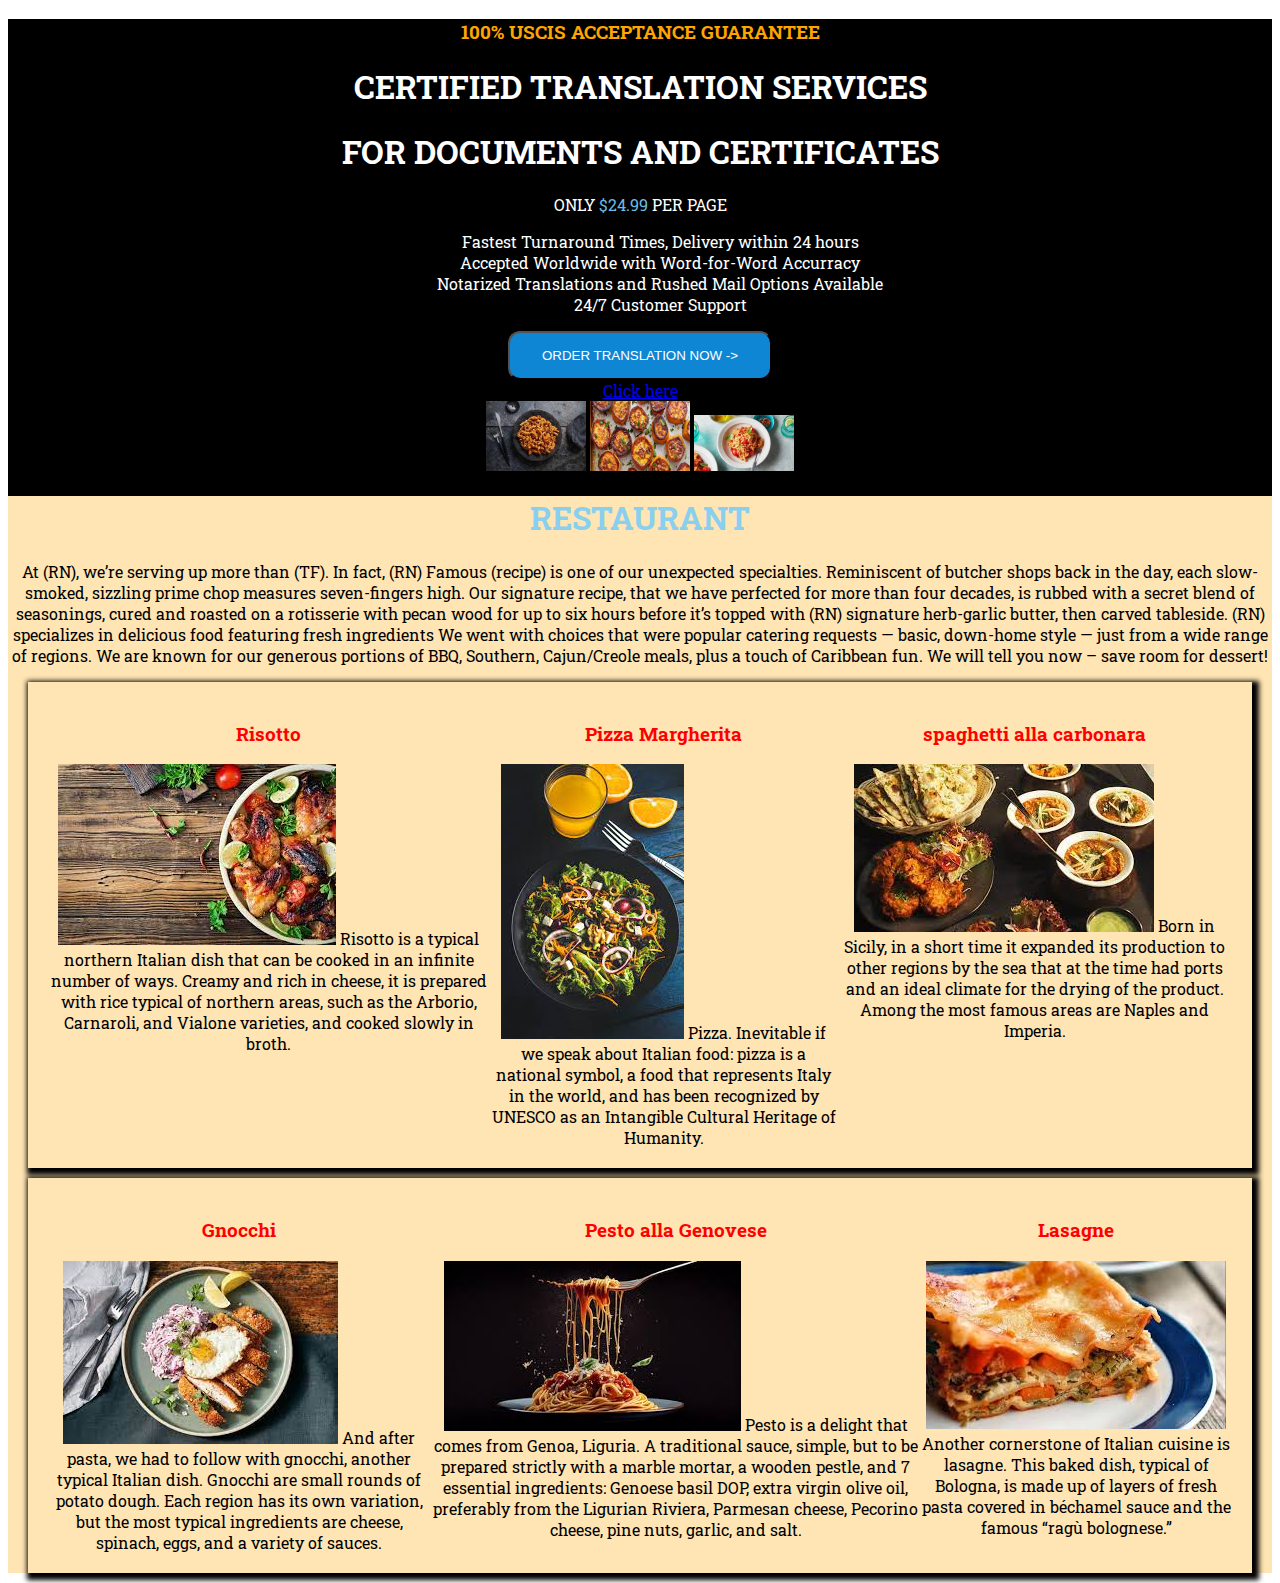
<file: Week_3/Day 17/index.html>
<!doctype html>
<html>
<head>
<title>Website</title>
<meta name="viewport" content="width=device-width,initial-space=1.0"/>
<link href="https://fonts.googleapis.com/css2?family=Noto+Serif+Hebrew:wght@100;200;300&family=Roboto+Slab:wght@700;800&display=swap" rel="stylesheet">
<link rel="stylesheet" href="master.css"/>
</head>
<body> 
<div class="common">
<div class="header">    
<h3>100% USCIS ACCEPTANCE GUARANTEE</h3>
<h1>CERTIFIED TRANSLATION SERVICES</h1>
<h1>FOR DOCUMENTS AND CERTIFICATES</h1>
</div>
<div class="raj">
ONLY<span> $24.99 </span>PER PAGE
<div class="hi">
<ul>
<li>Fastest Turnaround Times, Delivery within 24 hours</li>
<li>Accepted Worldwide with Word-for-Word Accurracy</li>
<li>Notarized Translations and Rushed Mail Options Available</li>
<li>24/7 Customer Support</li>
</ul>
</div>
<div class="order">
<button>ORDER TRANSLATION NOW -></button>
</div>
<div class="tg">
<a href="https://www.w3schools.com/python/">Click here</a>
</div>
<div class="hello">
<img src="Images/1.jpeg" width="100px" height="70px">
<img src="Images/2.jpeg" width="100px" height="70px">
<img src="Images/3.jpeg" width="100px">
</div>
</div>
<div class="hd1">
<h1> RESTAURANT</h1>
<p>At (RN), we’re serving up more than (TF). In fact, (RN) Famous (recipe) is one of our unexpected specialties. Reminiscent of butcher shops back in the day, each slow-smoked, sizzling prime chop measures seven-fingers high. Our signature recipe, that we have perfected for more than four decades, is rubbed with a secret blend of seasonings, cured and roasted on a rotisserie with pecan wood for up to six hours before it’s topped with (RN) signature herb-garlic butter, then carved tableside.
(RN) specializes in delicious food featuring fresh ingredients  We went with choices that were popular catering requests — basic, down-home style — just from a wide range of regions. We are known for our generous portions of BBQ, Southern, Cajun/Creole meals, plus a touch of Caribbean fun. We will tell you now – save room for dessert! </p>
<div class="hd2">
<div class="h1">
<h3>Risotto</h3>
<img src="Images/01.jpeg">
Risotto is a typical northern Italian dish that can be cooked in an infinite number of ways. Creamy and rich in cheese, it is prepared with rice typical of northern areas, such as the Arborio, Carnaroli, and Vialone varieties, and cooked slowly in broth.
</div>
<div class="h1">
<h3>Pizza Margherita</h3>
<img src="Images/02.jpeg">
Pizza. Inevitable if we speak about Italian food: pizza is a national symbol, a food that represents Italy in the world, and has been recognized by UNESCO as an Intangible Cultural Heritage of Humanity.
</div>
<div class="h1">
<h3>spaghetti alla carbonara</h3>
<img src="Images/03.jpeg">
 Born in Sicily, in a short time it expanded its production to other regions by the sea that at the time had ports and an ideal climate for the drying of the product. Among the most famous areas are Naples and Imperia.
</div>
</div>
<div class="hd3">
<div class="h2">
<h3>Gnocchi</h3>
<img src="Images/04.jpeg">
And after pasta, we had to follow with gnocchi, another typical Italian dish. Gnocchi are small rounds of potato dough. Each region has its own variation, but the most typical ingredients are cheese, spinach, eggs, and a variety of sauces.
</div>
<div class="h2">
<h3>Pesto alla Genovese</h3>
<img src="Images/05.jpeg">
Pesto is a delight that comes from Genoa, Liguria. A traditional sauce, simple, but to be prepared strictly with a marble mortar, a wooden pestle, and 7 essential ingredients: Genoese basil DOP, extra virgin olive oil, preferably from the Ligurian Riviera, Parmesan cheese, Pecorino cheese, pine nuts, garlic, and salt.
</div>
<div class="h2">
<h3>Lasagne</h3>
<img src="Images/06.jpeg">
Another cornerstone of Italian cuisine is lasagne. This baked dish, typical of Bologna, is made up of layers of fresh pasta covered in béchamel sauce and the famous “ragù bolognese.”
</div>
</div>
</div>
</body>
</html>
</file>
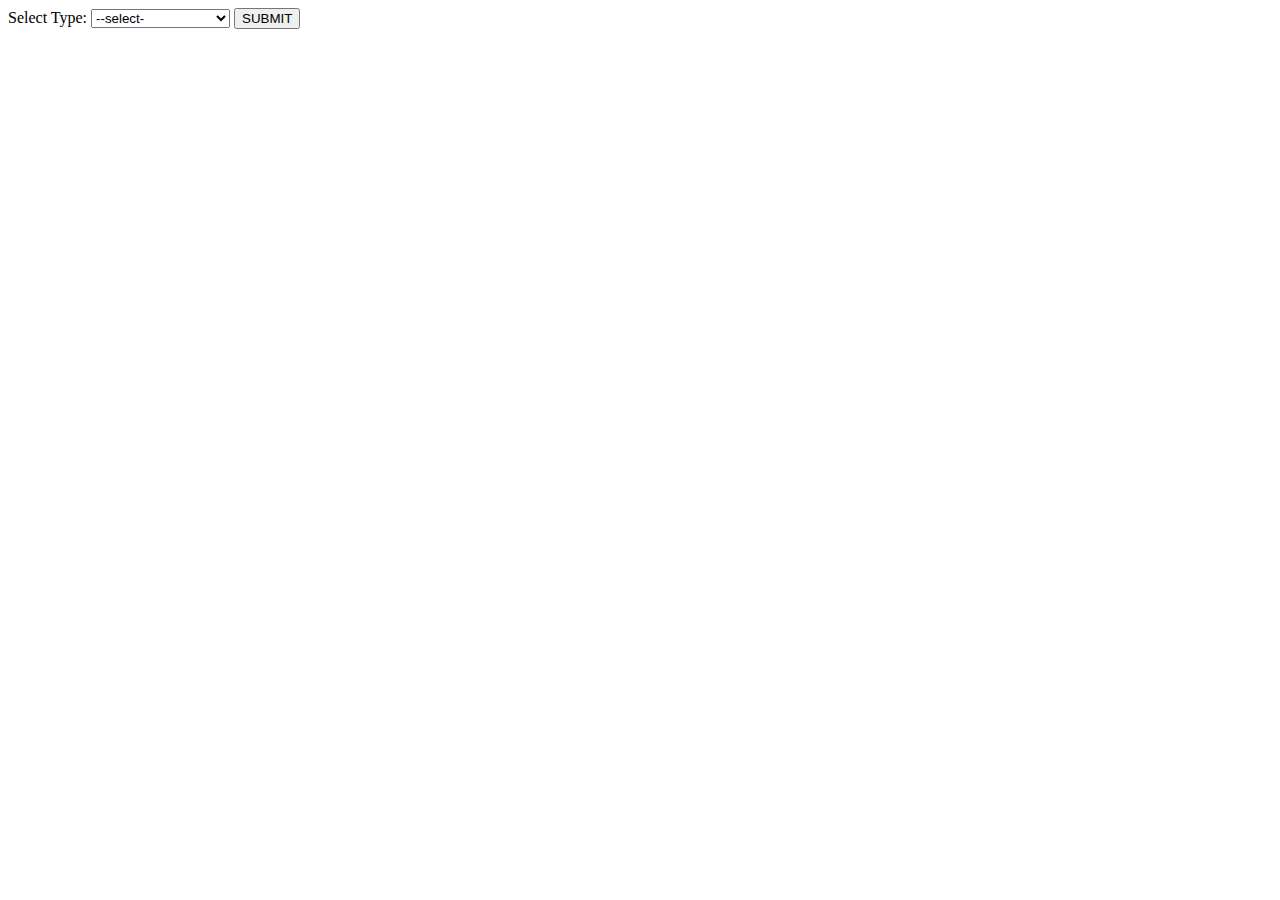
<file: Week_13/Day 86/DynamicForm.html>
<!DOCTYPE html>
<html lang="en">

<head>
    <meta charset="UTF-8">
    <meta name="viewport" content="width=device-width, initial-scale=1.0">
    <title>Document</title>
</head>

<body>
    <label>Select Type:</label>
    <select id="type" onchange="changevalues()">
        <option>--select-</option>
        <option value="Acessories">Acessories</option>
        <option value="Jewellery">Jewellery</option>
        <option value="Beauty & Grooming">Beauty & Grooming</option>
        <option value="Footwear">Footwear</option>
    </select>
    <button id="but" onclick="onsub()">SUBMIT</button>

    <script>
        function changevalues() {
            var first = document.getElementById("type");

            if (first.value == "Acessories") {
                var br = document.createElement("br");
                var select = document.createElement("select");

                select.setAttribute("id", "acessory");
                select.innerHTML = "<option>--select--</option>";
                select.innerHTML += "<option>Luggages</option>";
                select.innerHTML += "<option>Smart watch</option>";
                select.innerHTML += "<option>Handbags</option>";
                select.innerHTML += "<option>Hearables</option>";

                document.body.append(br);
                document.body.append(select);
                document.getElementById("Jewellery").style.display = "none";
                document.getElementById("Beauty & Grooming").style.display = "none";
                document.getElementById("Footwear").style.display = "none";

            }
            if (first.value == "Jewellery") {
                var br = document.createElement("br");
                var select = document.createElement("select");

                select.setAttribute("id", "Jewellery");
                select.innerHTML = "<option>--select--</option>";
                select.innerHTML += "<option>Fine Jewellery</option>";
                select.innerHTML += "<option>Ethnic Jewellery</option>";
                select.innerHTML += "<option>Western Jewellery</option>";
                select.innerHTML += "<option>Hair accesories</option>";

                document.body.append(br);
                document.body.append(select);
                document.getElementById("Acessories").style.display = "none";
                document.getElementById("Beauty & Grooming").style.display = "none";
                document.getElementById("Footwear").style.display = "none";

            }

            if (first.value == "Beauty & Grooming") {
                var br = document.createElement("br");
                var select = document.createElement("select");

                select.setAttribute("id", "Beauty & Grooming");
                select.innerHTML = "<option>--select--</option>";
                select.innerHTML += "<option>Makeup</option>";
                select.innerHTML += "<option>Fragnaces</option>";
                select.innerHTML += "<option>Premium beauty</option>";
                select.innerHTML += "<option>Bath & Bodycare</option>";

                document.body.append(br);
                document.body.append(select);
                document.getElementById("Jewellery").style.display = "none";
                document.getElementById("Acessories").style.display = "none";
                document.getElementById("Footwear").style.display = "none";

            }

            if (first.value == "Footwear") {
                var br = document.createElement("br");
                var select = document.createElement("select");

                select.setAttribute("id", "Footwear");
                select.innerHTML = "<option>--select--</option>";
                select.innerHTML += "<option>Heels Store</option>";
                select.innerHTML += "<option>Women flat & Casual Shoes</option>";
                select.innerHTML += "<option>Men Sports Shoes</option>";
                select.innerHTML += "<option>Sneakers<option>";

                document.body.append(br);
                document.body.append(select);
                document.getElementById("Jewellery").style.display = "none";
                document.getElementById("Beauty & Grooming").style.display = "none";
                document.getElementById("Acessories").style.display = "none";

            }
        }
        function onsub() {
            alert("Dear Customer,Thank you for choosing us! We appreciate your recent purchase and trust in our products/services. Your support means a lot to us. If you have any questions or feedback, feel free to reach out. We look forward to serving you again soon.");
        }
    </script>
</body>

</html>
</file>
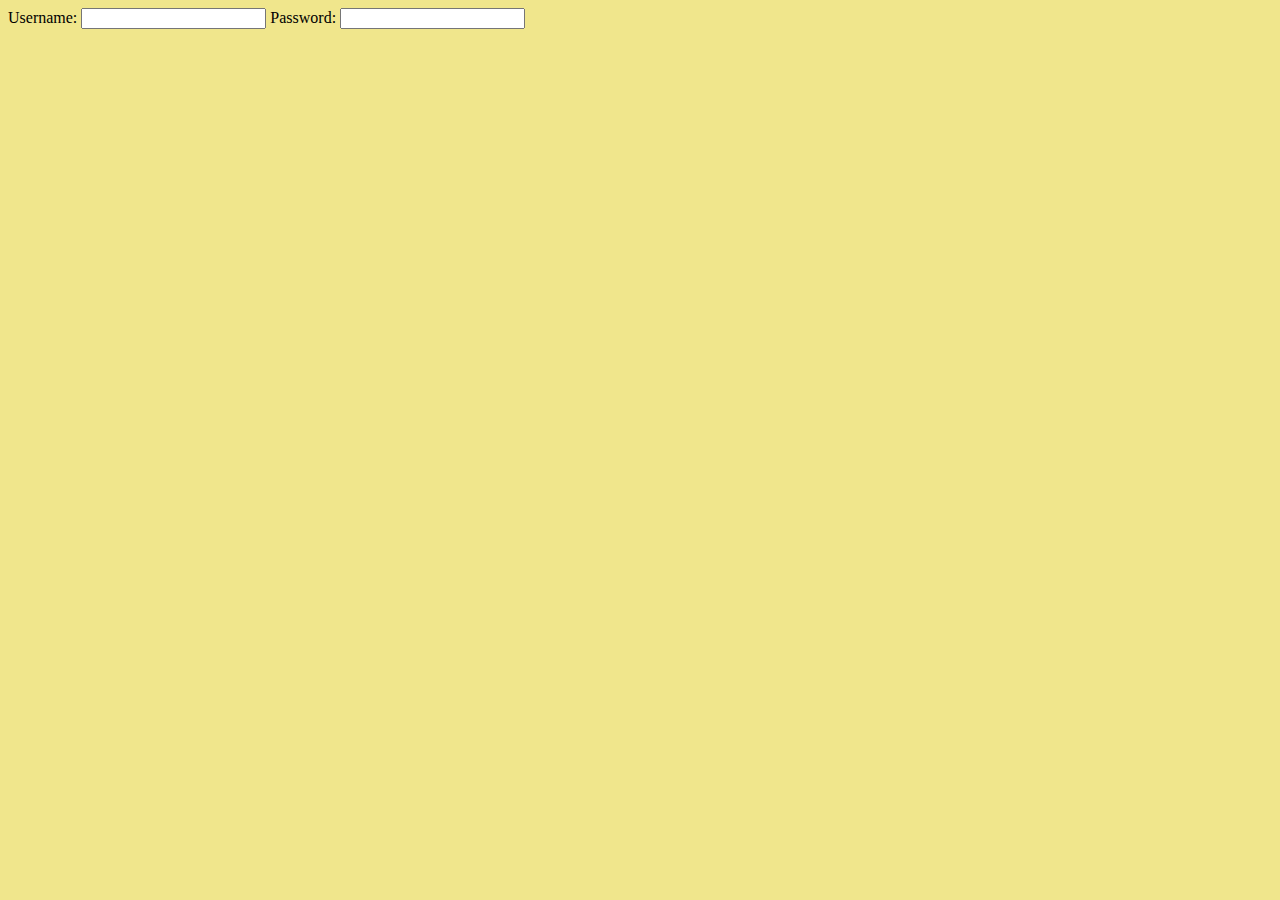
<file: Week_13/Day 87/DynamicButton.html>
<!DOCTYPE html>
<html lang="en">

<head>
    <meta charset="UTF-8">
    <meta name="viewport" content="width=device-width, initial-scale=1.0">
    <title>Dynamic Button</title>
    <style>
        body{
            background-color: khaki;
        }
    </style>

</head>

<body>

    <form>
        <label>Username:</label>
        <input type="text" id="input">
        <label>Password:</label>
        <input type="text" id="password" onkeyup="buttonCreate()">
        <div id="buttonContainer"></div>
    </form>
    
    <script>
        function buttonCreate() {
            var buttonContainer = document.getElementById("buttonContainer");
            buttonContainer.innerHTML = ""; 
            var button = document.createElement("button");
            button.innerHTML = "Submit";
            buttonContainer.appendChild(button);
        }
    </script>
</body>

</html>
</file>
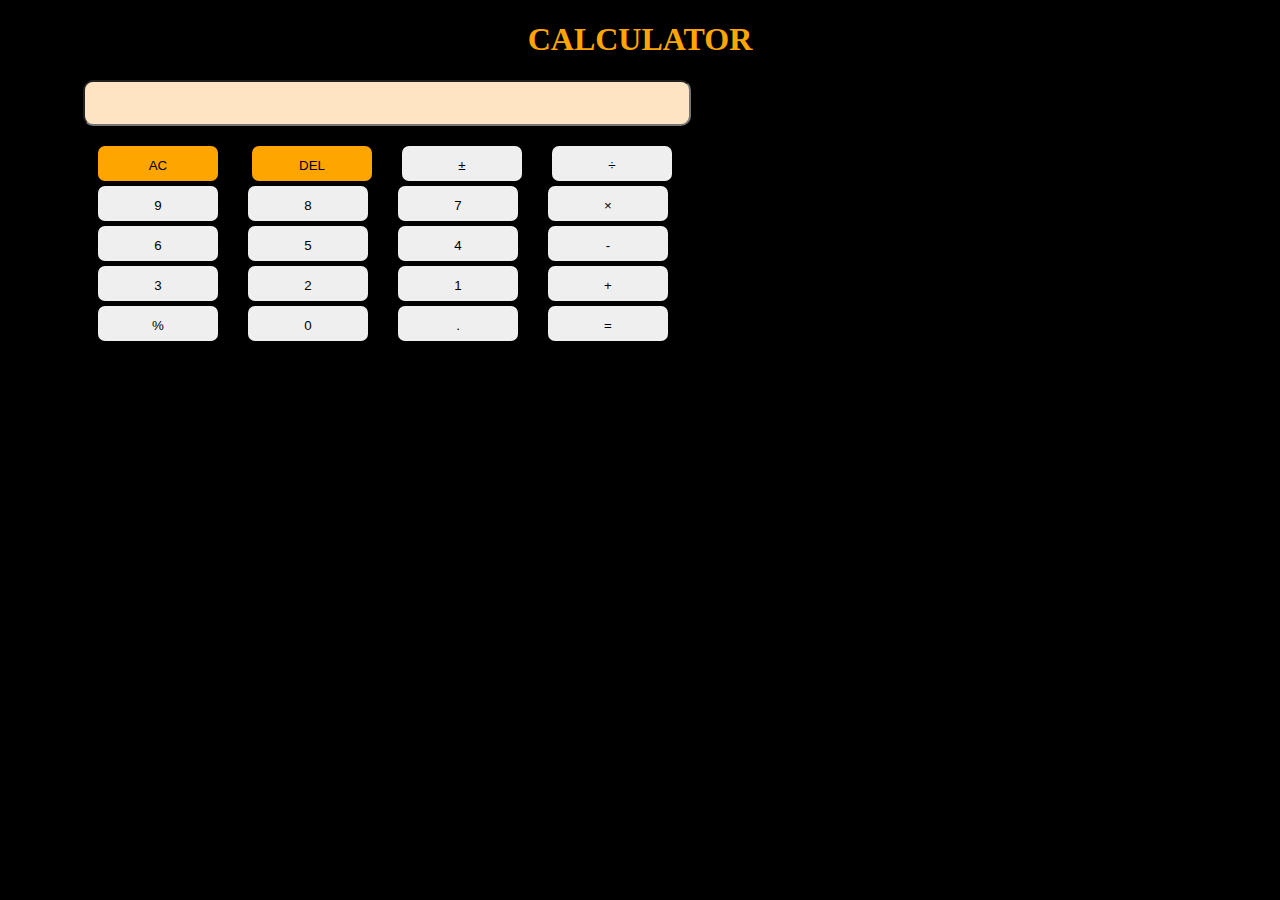
<file: Week_13/Day 88/Calculator.html>
<!DOCTYPE html>
<html lang="en">
  <head>
    <meta charset="UTF-8" />
    <meta name="viewport" content="width=device-width, initial-scale=1.0" />
    <title>Document</title>
    <style>
      body {
        background-color: black;
      }
      .title {
        color: orange;
        font-family: "Righteous", cursive;
        text-align: center;
        margin-top: 0;
      }
      .special button {
        background-color: orange;
      }
      button {
        border: 0;
        border-radius: 7px;
        padding: 12px;
        margin-right: 30px;
        width: 120px;
        margin-top: 5px;
        height: 35px;
      }
      .row {
        display: flex;
      }
      .calciinput input {
        width: 600px;
        height: 40px;
        border-radius: 10px;
        margin-left: 75px;
        background-color: bisque;
        color: orange;
        font-weight: bolder;
        font-size: larger;
        text-align: right;
      }
      .calcibody {
        margin-top: 15px;
        margin-left: 90px;
      }
    </style>
  </head>
  <body>
    <div class="container">
      <div class="title">
        <h1>CALCULATOR</h1>
      </div>
      <div class="calcihead">
        <div class="calciinput">
          <input type="text" id="entervalues" />
        </div>
      </div>
      <div class="calcibody">
        <div class="row">
          <div class="special">
            <button onclick="clearvalues()">AC</button>
            <button onclick="deletevalues()">DEL</button>
          </div>
          <button onclick="entervalues('+')">±</button>
          <button onclick="entervalues('/')">÷</button>
        </div>
        <div class="row">
          <button onclick="entervalues(9)">9</button>
          <button onclick="entervalues(8)">8</button>
          <button onclick="entervalues(7)">7</button>
          <button onclick="entervalues('*')">×</button>
        </div>
        <div class="row">
          <button onclick="entervalues(6)">6</button>
          <button onclick="entervalues(5)">5</button>
          <button onclick="entervalues(4)">4</button>
          <button onclick="entervalues('-')">-</button>
        </div>
        <div class="row">
          <button onclick="entervalues(3)">3</button>
          <button onclick="entervalues(2)">2</button>
          <button onclick="entervalues(1)">1</button>
          <button onclick="entervalues('+')">+</button>
        </div>
        <div class="row">
          <button onclick="entervalues('%')">%</button>
          <button onclick="entervalues(0)">0</button>
          <button onclick="entervalues('.')">.</button>
          <button onclick="getoutput()">=</button>
        </div>
      </div>
    </div>
    <script>
      function entervalues(x) {
        document.getElementById("entervalues").value += x;
      }
      function getoutput() {
        var input = document.getElementById("entervalues").value;
        document.getElementById("entervalues").value = eval(input);
      }
      function clearvalues() {
        document.getElementById("entervalues").value = "";
      }
      function deletevalues() {
        var input = new String(document.getElementById("entervalues").value);
        document.getElementById("entervalues").value = input.slice(0, -1);
      }
    </script>
  </body>
</html>
</file>
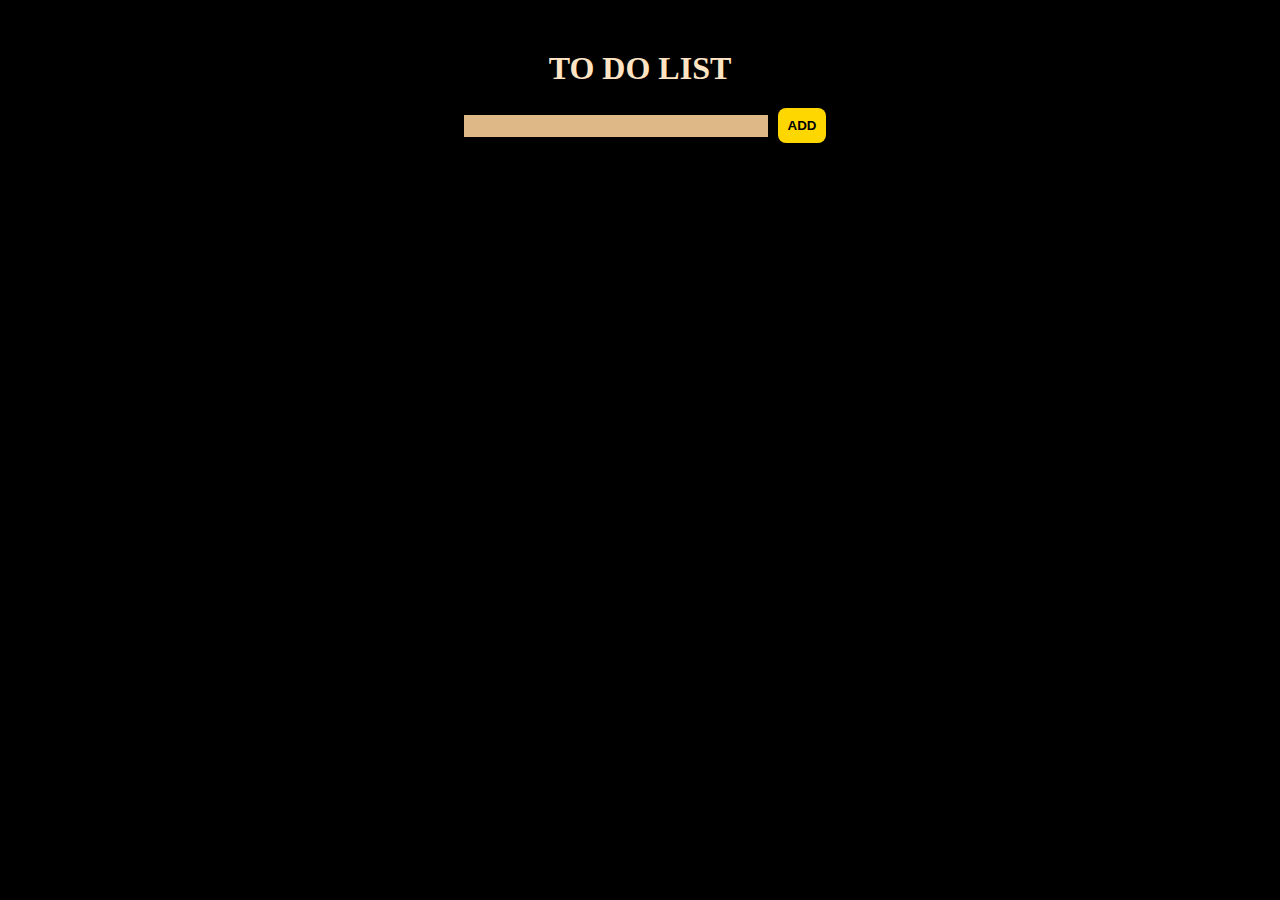
<file: Week_13/Day 89/TodoList.html>
<!DOCTYPE html>
<html lang="en">

<head>
  <meta charset="UTF-8">
  <meta name="viewport" content="width=device-width, initial-scale=1.0">
  <title>Document</title>
  <style>
    body {
      background-color: black;
      color: bisque;
      text-align: center;
    }

    h1 {
      margin-top: 50px; 
    }

    .container {
      display: flex;
      justify-content: center;
      align-items: center; 
      margin-top: 20px; 
    }

    #inputField {
      width: 300px;
      height: 20px;
      border: 1px;
      font-size: 16px; 
      background-color: burlywood;
      color: white;
      margin-left: 10px; 
      font-family: 'Times New Roman', Times, serif;
    }

    button {
      background-color: gold;
      color: black;
      border: 0;
      border-radius: 8px;
      padding: 10px; 
      font-weight: bold;
      margin-left: 10px;
    }

    #toDocontainer {
      margin-top: 20px; 
    }
  </style>
</head>

<body>
  <h1>TO DO LIST</h1>
  <div class="container">
    <input id="inputField" type="text">
    <button id="addition">ADD</button>
  </div>
  <div class="to-dos" id="toDocontainer"></div>
  <script src="main.js"></script>
</body>

</html>
</file>
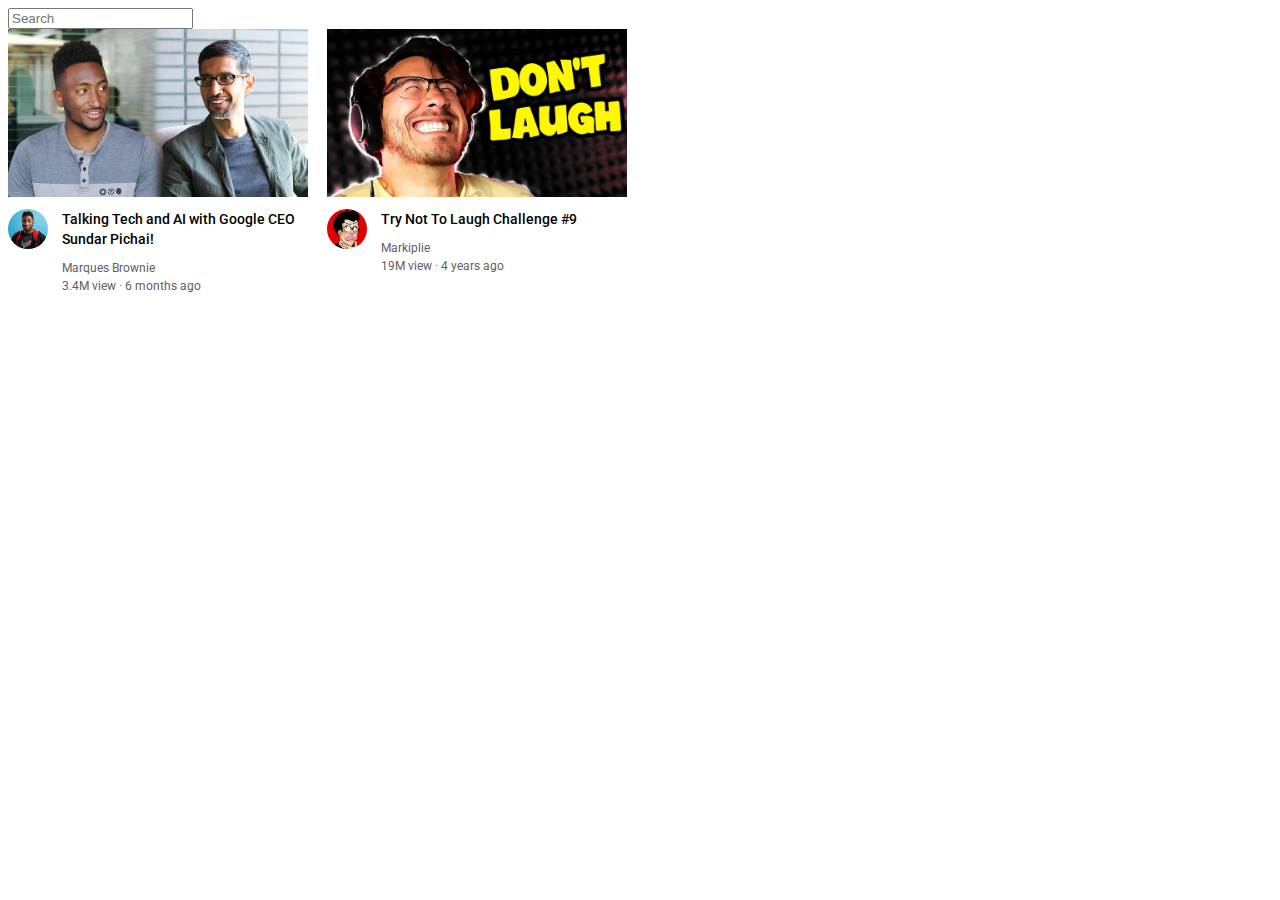
<file: Week_7/Day 49/youtube.html>
<!DOCTYPE html>
<html>
  <head>
    <title>Youtube.com</title>
    <link rel="preconnect" href="https://fonts.googleapis.com">
    <link rel="preconnect" href="https://fonts.gstatic.com" crossorigin>
    <link href="https://fonts.googleapis.com/css2?family=Roboto:ital,wght@0,100;0,300;0,400;0,500;0,700;0,900;1,100;1,300;1,400;1,500;1,700;1,900&display=swap" rel="stylesheet">
    <style>
      p{
        font-family: Roboto, Arial;
        margin-top:0;
        margin-bottom:0;
      }
      .thumbnail{
        width: 300px;
        display: block;
      }
      .search-bar{
        display: block;
      }
      .video-title{
        margin-top:0;
        font-size:14px;
        font-weight: 500;
        line-height: 20px;
        margin-bottom:12px;
      }
      .video-preview{
        width:300px;
        display:inline-block;
        vertical-align: top;
        margin-right: 15px;
      }
      .channel-picture{
        display:inline-block;
        width:50px;
        vertical-align: top;
      }
      .video-author,
      .video-stats{
        font-size:12px;
        color:rgb(96,96,96);
      }
      .video-author{
        margin-bottom:4px;
      }
      .video-info{
        display:inline-block;
        width:245px;
      }
      .profile-picture{
        width:40px;
        border-radius:50px;
       
      }
      .thumbnail-row{
        margin-bottom:12px;
      }
    </style>
  </head>
  <body>
    
    <input class="search-bar" type="text" placeholder="Search">
    <div class="video-preview">
      <div class="thumbnail-row">
        <img class="thumbnail" src="./Images/thumbnail-1.webp">
      </div>
      <div>
        <div class="channel-picture">
          <img class="profile-picture" src="Images/channel-1.jpeg"></div>
        <div class="video-info">
          <p class="video-title">Talking Tech and AI with Google CEO Sundar Pichai!</p>
          <p class="video-author">Marques Brownie</p>
          <p class="video-stats">3.4M view &#183; 6 months ago </p>
        </div>     
      </div>
    </div>
   
    <div class="video-preview">
      <div class="thumbnail-row">
        <img class="thumbnail" src="./Images/thumbnail-2.webp">
      </div>
      <div>
        <div class="channel-picture">
          <img class="profile-picture" src="Images/channel-2.jpeg"></div>
        <div class="video-info">
          <p class="video-title">Try Not To Laugh Challenge #9</p>
          <p class="video-author">Markiplie</p>
          <p class="video-stats">19M view &#183; 4 years ago </p>
        </div>     
      </div>
    </div>
   
  </body>
</html>
</file>
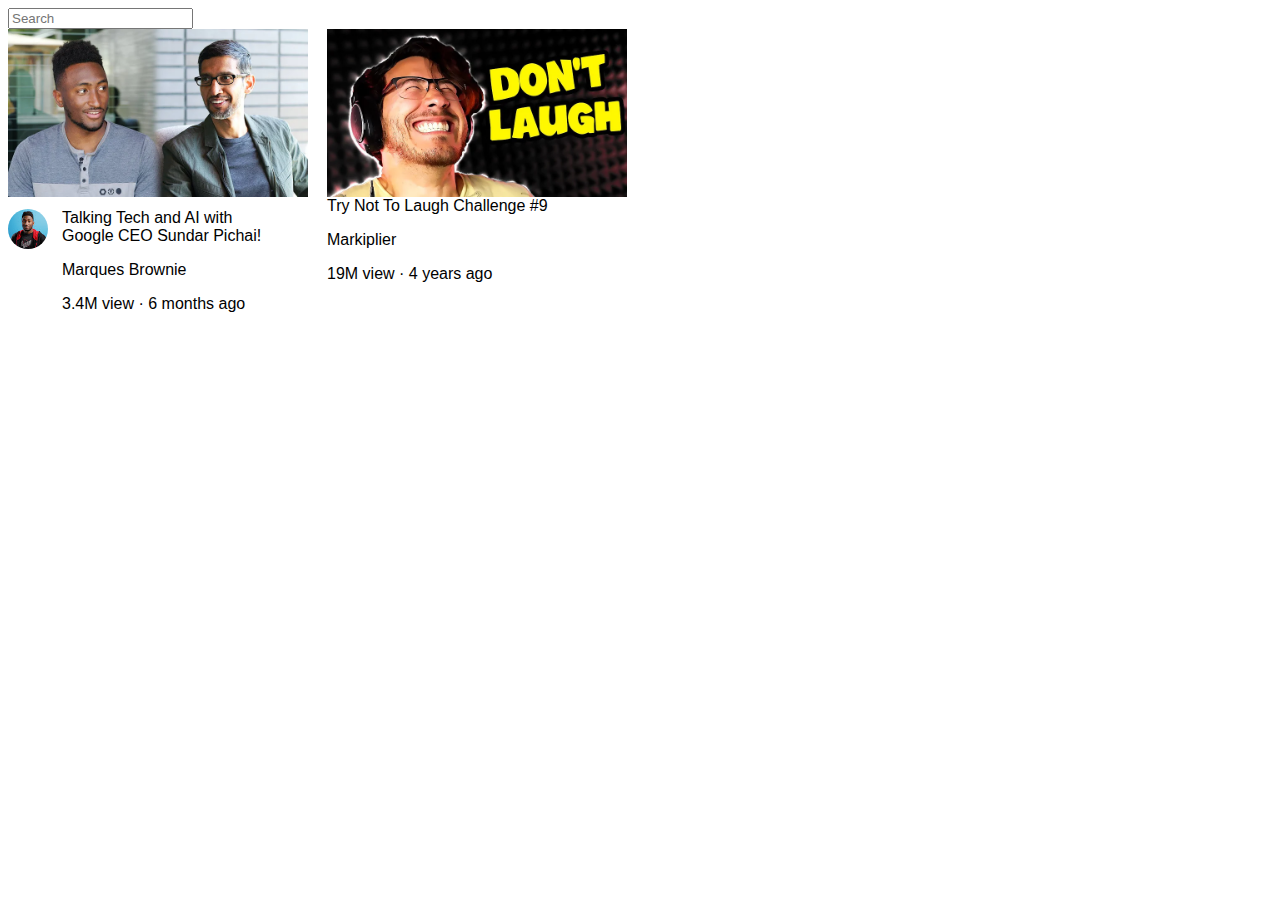
<file: Week_7/Day 49/Images/Youtube.com.html>
<!DOCTYPE html>
<!-- saved from url=(0034)http://127.0.0.1:5500/youtube.html -->
<html><head><meta http-equiv="Content-Type" content="text/html; charset=UTF-8">
    <title>Youtube.com</title>
    <link rel="preconnect" href="https://fonts.googleapis.com/">
    <link rel="preconnect" href="https://fonts.gstatic.com/" crossorigin="">
    <link href="./Youtube.com_files/css2" rel="stylesheet">
    <style>
      p{
        font-family: Roboto, Arial;
      }
      .thumbnail{
        width: 300px;
        display: block;
      }
      .search-bar{
        display: block;
      }
      .video-title{
        margin-top:0;
      }
      .video-preview{
        width:300px;
        display:inline-block;
        vertical-align: top;
        margin-right: 15px;
      }
      .channel-picture{
        display:inline-block;
        width:50px;
        vertical-align: top;
        

      }
      .video-info{
        display:inline-block;
        width:200px;
      }
      .profile-picture{
        width:40px;
        border-radius:50px;
       
      }
      .thumbnail-row{
        margin-bottom:12px;
      }
    </style>
  </head>
  <body>
    
    <input class="search-bar" type="text" placeholder="Search">
    <div class="video-preview">
      <div class="thumbnail-row">
        <img class="thumbnail" src="./Youtube.com_files/thumbnail-1.webp">
      </div>
      <div>
        <div class="channel-picture">
          <img class="profile-picture" src="./Youtube.com_files/channel-1.jpeg"></div>
        <div class="video-info">
          <p class="video-title">Talking Tech and AI with Google CEO Sundar Pichai!</p>
          <p class="video-author">Marques Brownie</p>
          <p class="video-stats">3.4M view · 6 months ago </p>
        </div>     
      </div>
     
     
    </div>
    <div class="video-preview">
      <img class="thumbnail" src="./Youtube.com_files/thumbnail-2.webp">
      
      <p class="video-title">Try Not To Laugh Challenge #9</p>
      <p class="video-author">Markiplier</p>
      <p class="video-stats">19M view · 4 years ago </p>
    </div>
   
  <!-- Code injected by live-server -->
<script>
	// <![CDATA[  <-- For SVG support
	if ('WebSocket' in window) {
		(function () {
			function refreshCSS() {
				var sheets = [].slice.call(document.getElementsByTagName("link"));
				var head = document.getElementsByTagName("head")[0];
				for (var i = 0; i < sheets.length; ++i) {
					var elem = sheets[i];
					var parent = elem.parentElement || head;
					parent.removeChild(elem);
					var rel = elem.rel;
					if (elem.href && typeof rel != "string" || rel.length == 0 || rel.toLowerCase() == "stylesheet") {
						var url = elem.href.replace(/(&|\?)_cacheOverride=\d+/, '');
						elem.href = url + (url.indexOf('?') >= 0 ? '&' : '?') + '_cacheOverride=' + (new Date().valueOf());
					}
					parent.appendChild(elem);
				}
			}
			var protocol = window.location.protocol === 'http:' ? 'ws://' : 'wss://';
			var address = protocol + window.location.host + window.location.pathname + '/ws';
			var socket = new WebSocket(address);
			socket.onmessage = function (msg) {
				if (msg.data == 'reload') window.location.reload();
				else if (msg.data == 'refreshcss') refreshCSS();
			};
			if (sessionStorage && !sessionStorage.getItem('IsThisFirstTime_Log_From_LiveServer')) {
				console.log('Live reload enabled.');
				sessionStorage.setItem('IsThisFirstTime_Log_From_LiveServer', true);
			}
		})();
	}
	else {
		console.error('Upgrade your browser. This Browser is NOT supported WebSocket for Live-Reloading.');
	}
	// ]]>
</script>

</body></html>
</file>
<file: Week_3/Day 17/master.css>
body{
	font-family: 'Noto Serif Hebrew', serif;
font-family: 'Roboto Slab', serif;
}
.common{
	text-align:center;
	background-color:black;
color:white;
}
.header h3{
	color:#FFA500;

}
.raj span{
	color:#68BBE3;
}
.raj button{
	background-color:#0E86D4;
	padding: 15px 32px;
	color:white;
	border-radius: 12px;
	
}
.raj ul{
	list-style-type:none;
}
.hd1 {
	background-color:#FFE5B4;
	color:black;
}
.hd1 h1{
	color:	#89CFEF;
}
.hd2{
	display:flex;
}
.hd3{
	display:flex;
	
}

.hd2 h3{
	color:red;
}
.hd3 h3{
	color:red;
}
.hd2{
	background-color:#FFE5B4;
	box-shadow:3px 3px 5px 4px #000;
	margin:10px 20px 10px 20px;
	padding:20px;
	justify-content:space-around;
}
.hd3{
	background-color:#FFE5B4;
	box-shadow:3px 3px 5px 4px #000;
		margin:10px 20px 10px 20px;
		padding:20px;
}
</file>
